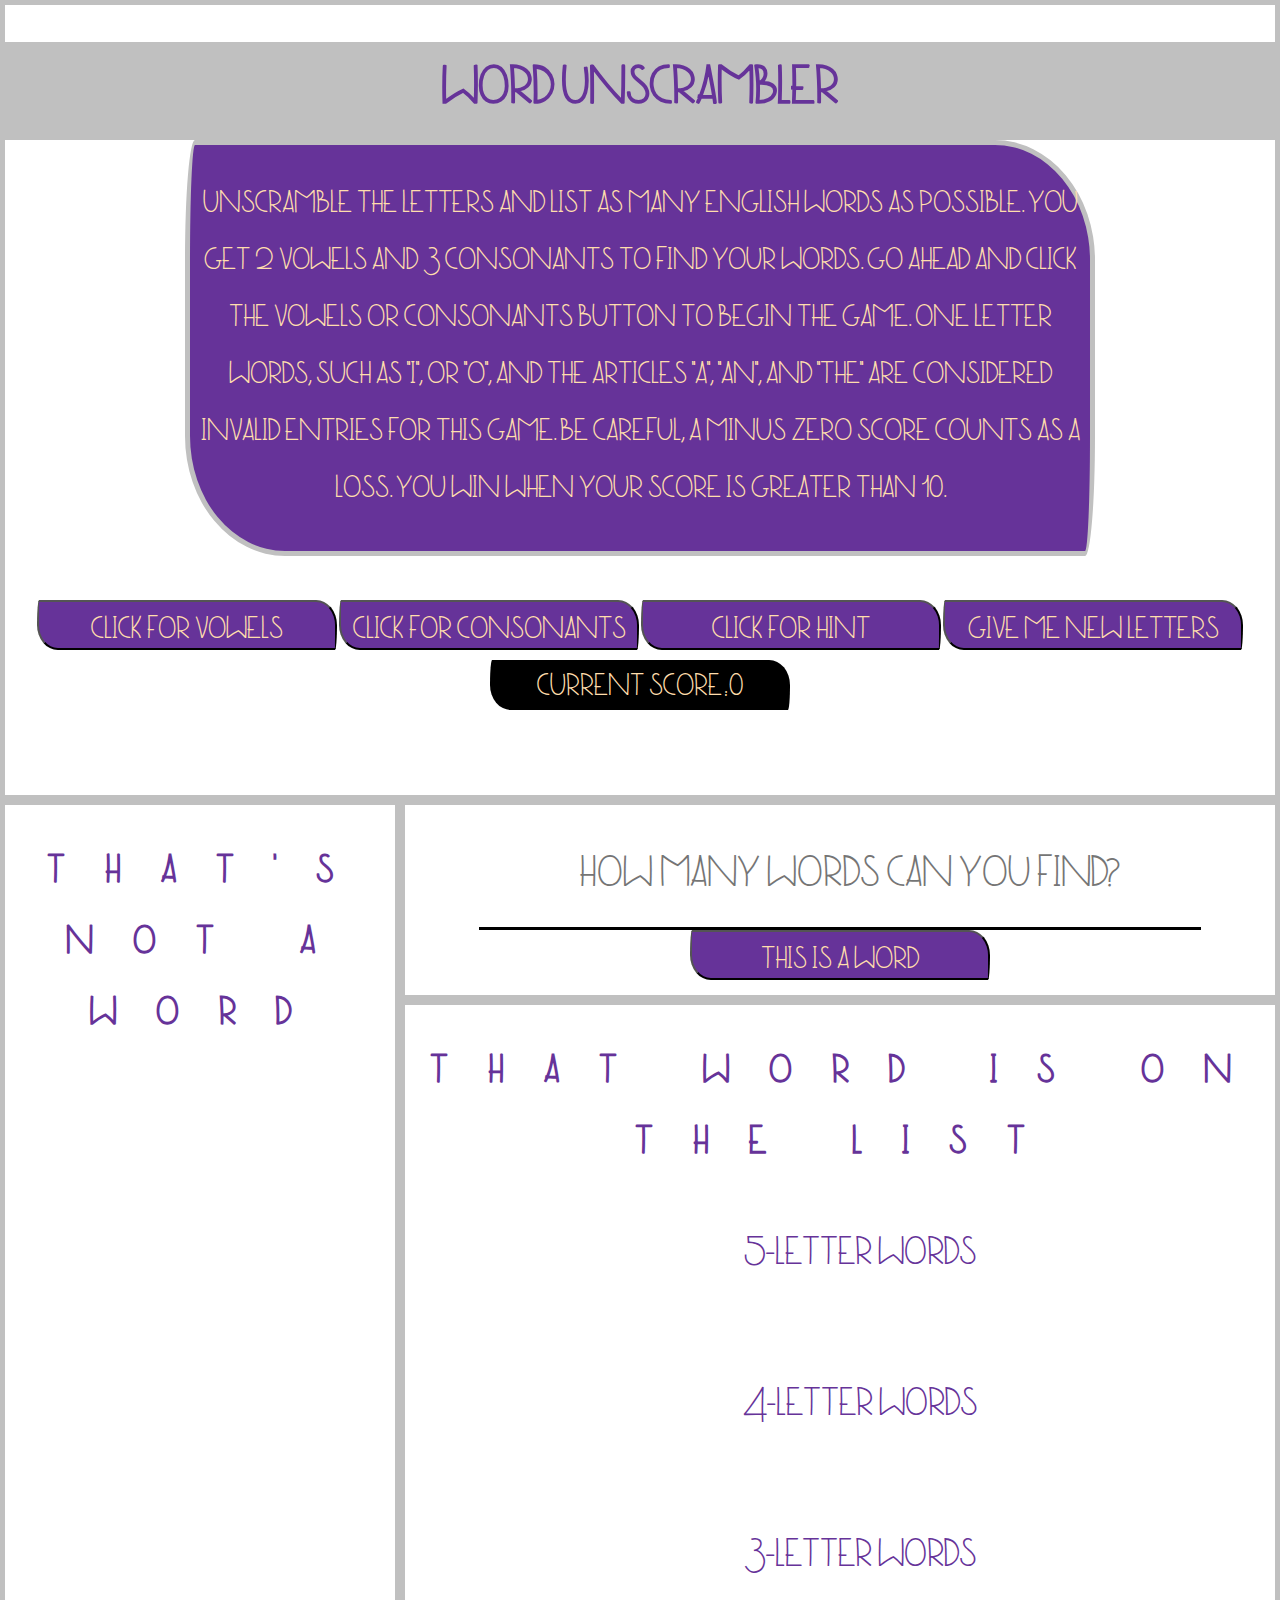
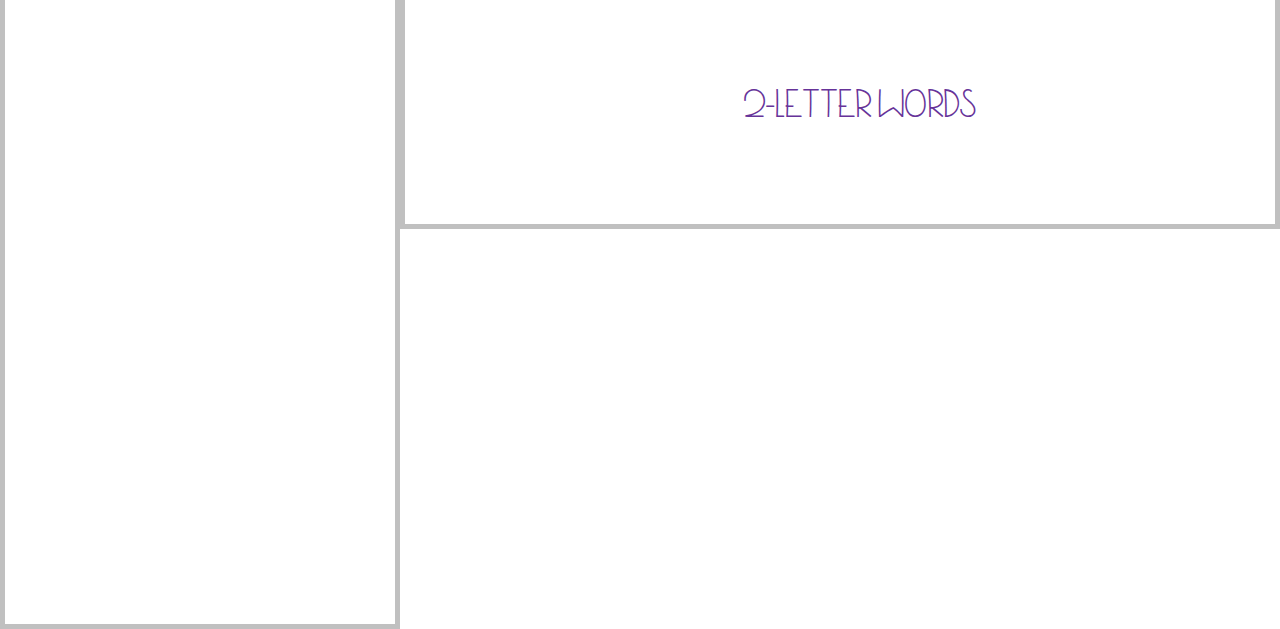
<file: index.html>
<!DOCTYPE html>
<html lang="en">
<head>
    <meta charset="UTF-8">
    <meta name="viewport" content="width=device-width, initial-scale=1.0">
    <meta http-equiv="X-UA-Compatible" content="ie=edge">
    <title>SEI-projectOne</title>
    <link href="https://fonts.googleapis.com/css?family=Vibes&display=swap" rel="stylesheet">
    <link rel="stylesheet" href="style.css">
</head>

<body>
    <header>
        <h1 id="message">word unscrambler</h1>
            <div id="game-rules">
                <p>Unscramble the letters and list as many English words as possible.
                    You get 2 vowels and 3 consonants to find your words. Go ahead and click the vowels or consonants button to begin the game.
                    One letter words, such as "I", or "O", and the articles "a", "an", and "the" are considered invalid entries for this game. Be careful, a minus zero score counts as a loss. You win when your score is greater than 10.
                </p>
            </div>
            <div id="letter-area">
                <h2 id="random-vowel-area"></h2>
                <h2 id="random-consonant-area"></h2>
            </div>
            <div id="buttons">
                <button id="vowels">Click For Vowels</button>
                <button id="consonants">Click For Consonants</button>
                <button id="hint">Click For Hint</button>
                <button id="reset" value="disabled">Give Me New Letters</button>
                <p id="current-score">Current Score: 0</p>
            </div>
    </header>

    <section id="word-input">
        <input type="text" id="player-input" class="player-guess" placeholder="How Many Words Can You Find?">
        <button id="submit-word">This is a word</button>
    </section>

    <aside id="invalid-words">
        <h2>That's Not A Word</h2>
            <ul id="invalid-word-list">
                <li id="invalids"></li>
            </ul>
    </aside>

    <main id="word-bank">
        <h2>That Word Is On The List</h2>
            <ol id="valid-word-list">
                <div  id="five">
                    <li id="five-letter-words">5-letter words</li>
                    <p class="para-element" id="p-five"></p>
                </div>
                <div id="four">
                    <li id="four-letter-words">4-letter words</li>
                    <p class="para-element" id="p-four"></p>
                </div>
                <div id="three">
                    <li id="three-letter-words">3-letter words</li>
                    <p class="para-element" id="p-three"></p>
                </div>
                <div id="two">
                <li id="two-letter-words">2-letter words</li>
                <p class="para-element" id="p-two"></p>
                </div>
            </ol>
    </main>

    <footer id="hint-field" class="hint-text">
        <h2>Hint</h2>
    </footer>
<script src="word-dictionary.js"></script>
<script src="script.js"></script>

</body>
</html>
</file>
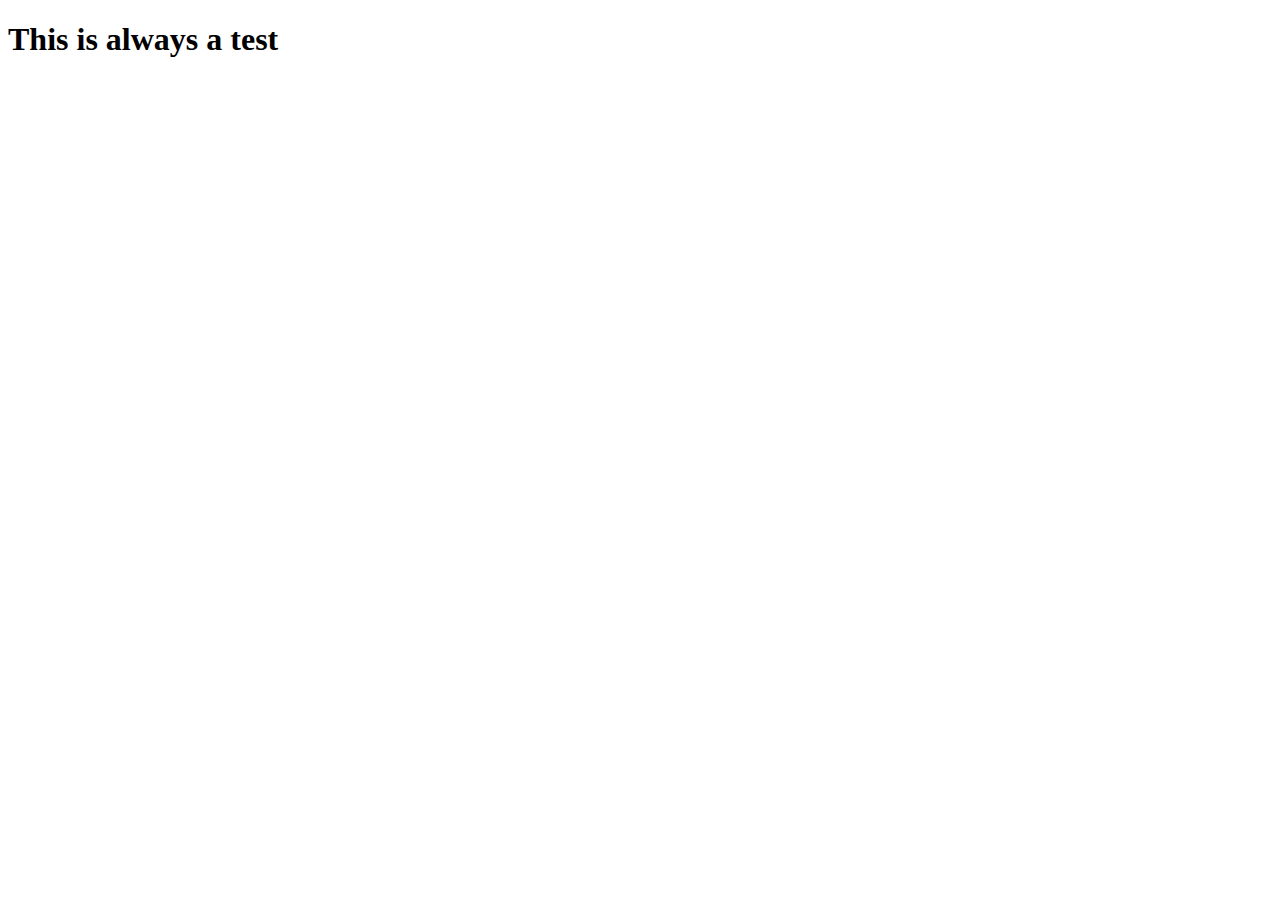
<file: project.html>
<!DOCTYPE html>
<html lang="en">
<head>
    <meta charset="UTF-8">
    <meta name="viewport" content="width=device-width, initial-scale=1.0">
    <title>Testing... Testing?</title>
</head>
<body>
    <h1>This is always a test</h1>
</body>
</html>
</file>
<file: style.css>
body {
    margin: 0;
    padding: 0;
    font-family: 'Vibes', cursive;
    text-align: center;
    display: grid;
    margin: auto;
    grid-template-rows: 800px 200px 1fr 400px;
    grid-template-columns: 400px 1fr;
    grid-template-areas:"header header"
                        "invalid-words player-input"
                        "invalid-words word-bank"
                        "invalid-words hint"
}

h1 {
    color: rebeccapurple;
    font-size: 55px;
    text-transform: uppercase;
    margin-bottom: 0px;
}


h2 {
    color: rebeccapurple;
    display: inline-block;
    font-size: 40px;
    letter-spacing: 1em;
    text-transform: uppercase;
    border-top: 0px;
    border-left: 0px;
    border-right: 0px;
    padding-left: 20px;
    margin-bottom: 0px;
}

button {
    font-family: 'Vibes', cursive;
    font-size: 2em;
    text-transform: uppercase;
    background: rebeccapurple;
    color: navajowhite;
    height: 50px;
    width: 300px;
    border-radius: 10px 100px / 120px;
}

input {
    font-family: 'Vibes', cursive;
    text-align: center;
    height: 100px;
    width: 700px;
    color: rebeccapurple;
    font-size: 45px;
    text-transform: uppercase;
    border-bottom: 3px solid black;
    border-top: 0px;
    border-left: 0px;
    border-right: 0px;
    padding-left: 20px;
    margin-top: 20px;
}

ol {
    color: rebeccapurple;
    list-style: none;
    font-size: 2.5em;
    text-transform: uppercase;
}

header {
    grid-area: header;
    border: 5px solid silver;
}

section {
    grid-area: player-input;
    border: 5px solid silver;
}

aside {
    grid-area: invalid-words;
    border: 5px solid silver;
}

main {
    grid-area: word-bank;
    border: 5px solid silver;
}

footer {
    visibility: hidden;
    grid-area: hint;
    border: 5px solid silver;
}

.para-element {
    color: rebeccapurple;
    font-size: 2em;
    text-transform: uppercase;
    display: block;
}

.hint-text {
    color: rebeccapurple;
    background: black;
    font-size: 2em;
    letter-spacing: .03em;
}

#message {
    color: rebeccapurple;
    background: silver;
    font-size: 55px;
    text-transform: uppercase;
    margin-bottom: 0px;
}


#random-vowel-area {
    color: rebeccapurple;
    display: inline-block;
    font-size: 40px;
    letter-spacing: 1em;
    text-transform: uppercase;
    
}

#random-consonant-area {
    color: rebeccapurple;
    display: inline-block;
    font-size: 40px;
    letter-spacing: 1em;
    text-transform: uppercase;
    
}

#invalid-word-list {
    color: navajowhite;
    background: black;
    list-style: none;
    font-size: 2.5em;
    text-decoration: line-through;
    text-transform: uppercase;
    text-align: center;
    
}

#game-rules {
    background: rebeccapurple;
    color: navajowhite;
    font-size: 2em;
    text-transform: uppercase;
    width: 900px;
    margin: auto;
    padding-top: 0px;
    padding-bottom: 0px;
    border: 5px solid silver;
    border-radius: 10px 100px / 120px;
}

#current-score {
    font-family: 'Vibes', cursive;
    font-size: 2em;
    text-transform: uppercase;
    background: black;
    color: navajowhite;
    height: 50px;
    width: 300px;
    border-radius: 10px 100px / 120px;
    margin: auto;
    margin-top: 10px;
}
</file>
